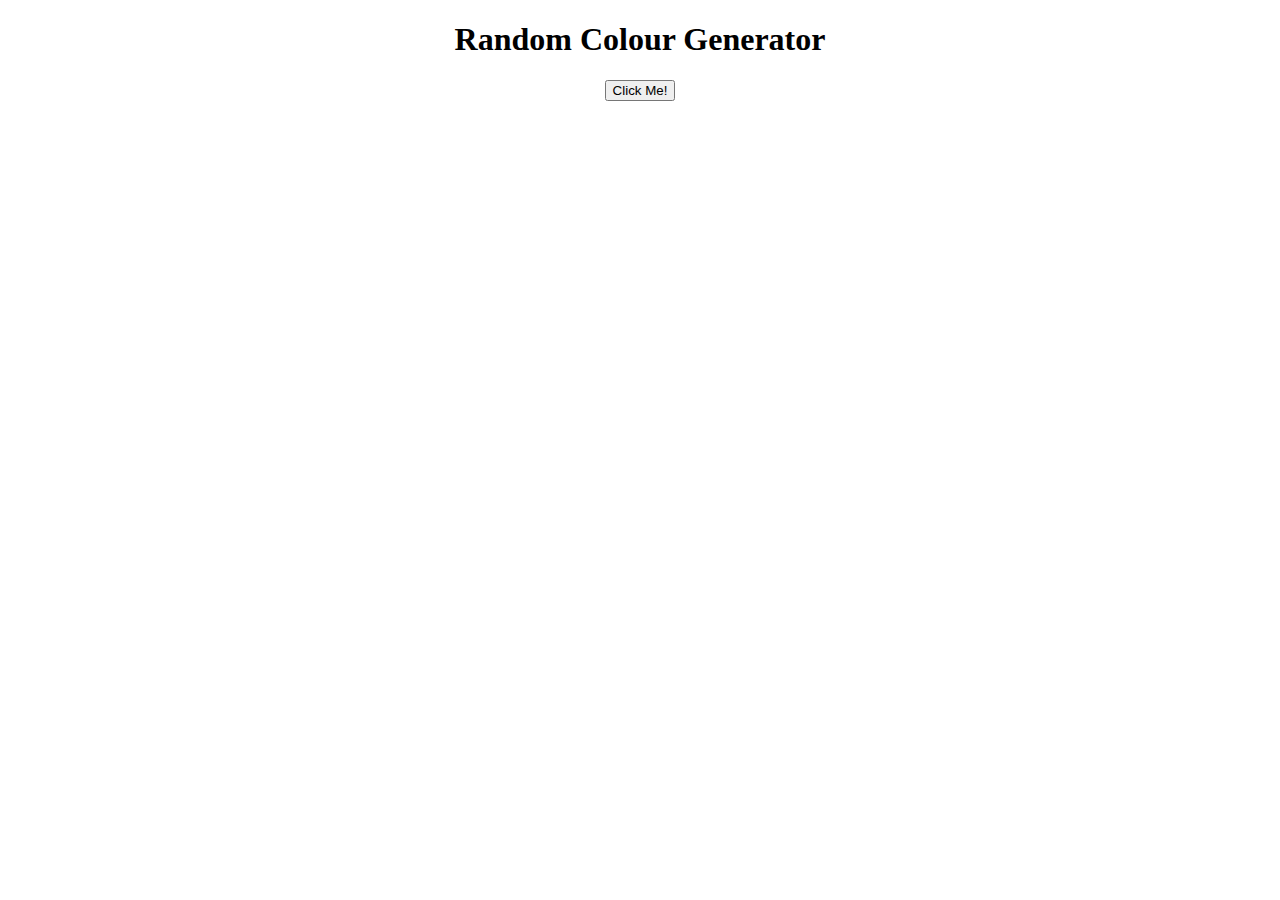
<file: random-colour-generator/index.html>
<!DOCTYPE html>
<html lang="en">

<head>
    <meta charset="UTF-8">
    <meta name="viewport" content="width=device-width, initial-scale=1.0">
    <title>Random Colour Generator</title>
</head>

<body>
    <h1>Random Colour Generator</h1>
    <button>Click Me!</button>
    <script src="app.js"></script>
</body>

</html>
</file>
